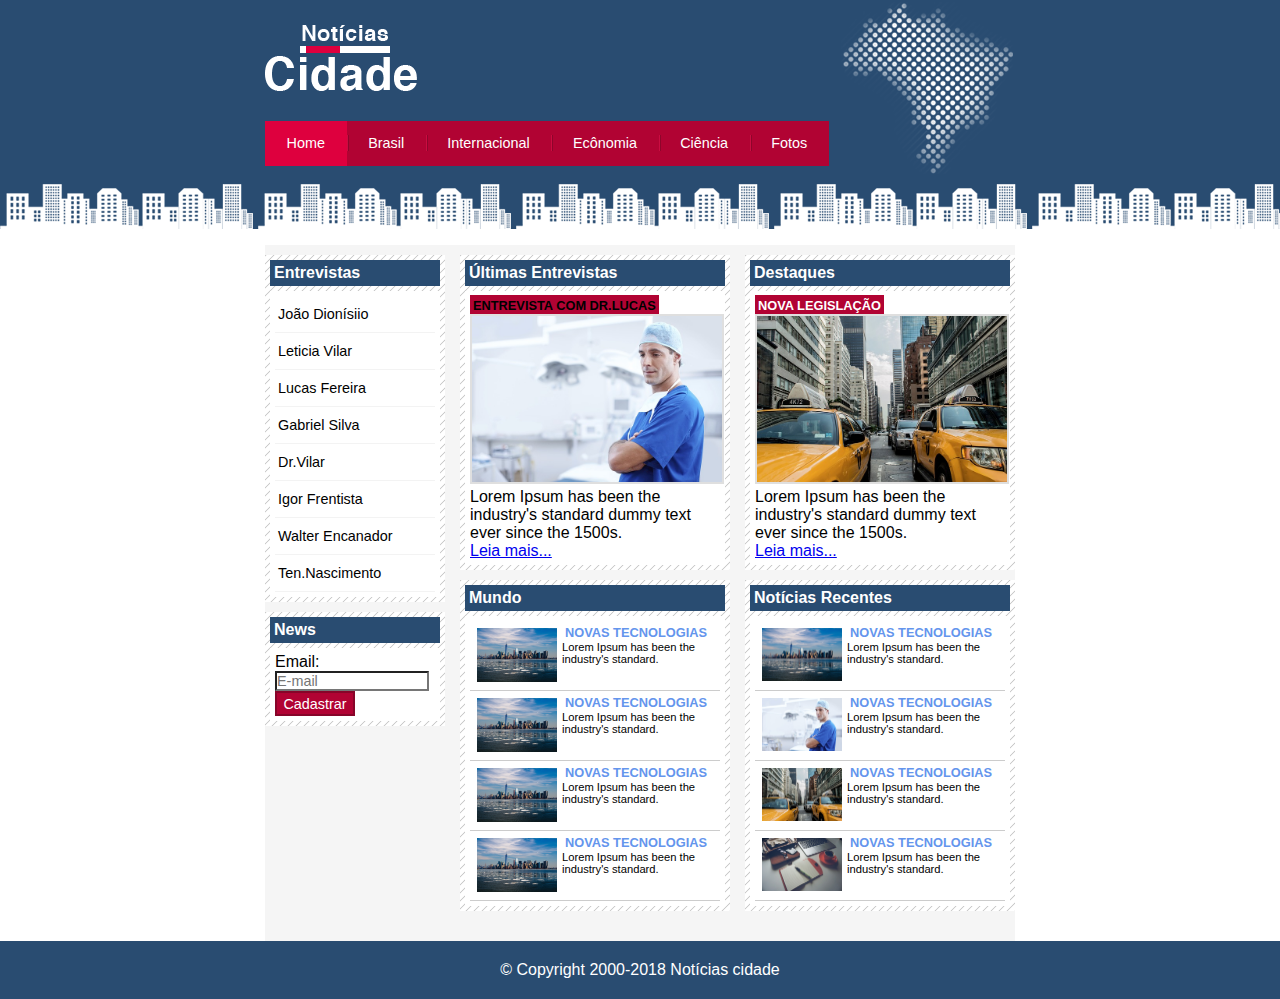
<file: index.html>
<!DOCTYPE html>
<html>
<head>
    <meta charset="UTF-8">
    <title>Notícias</title>
    <link rel="stylesheet" href="style.css" type="text/css">
</head>
<body class="home">
    <!--inicio do container-->
    <div id="container"> 
        <div id="logo">
            <img src="imagens/logo.png">
            <ul id="nave">
                <li class="primeiro"> 
                    <a id="home" href="index.html">Home</a>
                </li>
                <li> 
                    <a id="brasil" href="brasil.html">Brasil</a>
                </li>
                <li> 
                    <a id="internacional" href="">Internacional</a>
                </li>
                <li> 
                    <a id="economia" href="">Ecônomia</a>
                </li>
                <li> 
                    <a id="ciencias" href="">Ciência</a>
                </li>
                <li> 
                    <a id="fotos" href="foto.html">Fotos</a>
                </li>
            </ul>
        </div>
        <div id="conteudo"> <!--inicio do conteudo-->

            <div id="primario">
                <div class="caixa">
                    <h2>Últimas Entrevistas</h2>
                    <div class="caixa-conteudo ultimas-noticias foto">
                        <h3>Entrevista com DR.Lucas</h3>
                        <img src="imagens/doutor.jpg" width="100%">
                        <p>
                            Lorem Ipsum has been the industry's standard dummy text ever since the 1500s.
                        </p>
                        <a href="http://">Leia mais...</a>
                    </div>
                </div>
                <div class="caixa">
                    <h2>Mundo</h2>
                    <div class="caixa-conteudo">
                        <ul id="lista-noticias">
                            <li>
                                <a href="http://">
                                    <img src="imagens/cidade.jpg" width="80">
                                    <h3>novas tecnologias</h3>
                                    <p>
                                        Lorem Ipsum has been the industry's standard. 
                                    </p>

                                </a>
                            </li>
                            <li>
                                <a href="http://">
                                    <img src="imagens/cidade.jpg" width="80">
                                    <h3>novas tecnologias</h3>
                                    <p>
                                        Lorem Ipsum has been the industry's standard. 
                                    </p>

                                </a>
                            </li>
                            <li>
                                <a href="http://">
                                    <img src="imagens/cidade.jpg" width="80">
                                    <h3>novas tecnologias</h3>
                                    <p>
                                        Lorem Ipsum has been the industry's standard. 
                                    </p>

                                </a>
                            </li>
                            <li>
                                <a href="http://">
                                    <img src="imagens/cidade.jpg" width="80">
                                    <h3>novas tecnologias</h3>
                                    <p>
                                        Lorem Ipsum has been the industry's standard. 
                                    </p>

                                </a>
                            </li>
                        </ul>
                    </div>
                </div>


            </div>
            <div id="secundario">
                <div class="caixa">
                    <h2>Destaques</h2>
                    <div class="caixa-conteudo destaque foto">
                        <h3>Nova Legislação</h3>
                        <img src="imagens/taxi.jpg" width="100%">
                        <p>
                            Lorem Ipsum has been the industry's standard dummy text ever since the 1500s.
                        </p>
                        <a href="nova-legislacao.html">Leia mais...</a>
                    </div>

                </div>

                <div class="caixa">
                    <h2>Notícias Recentes</h2>
                    <div class="caixa-conteudo">
                        <ul id="lista-noticias">
                            <li>
                                <a href="http://">
                                    <img src="imagens/cidade.jpg" width="80">
                                    <h3>novas tecnologias</h3>
                                    <p>
                                        Lorem Ipsum has been the industry's standard. 
                                    </p>

                                </a>
                            </li>
                            <li>
                                <a href="http://">
                                    <img src="imagens/doutor.jpg" width="80">
                                    <h3>novas tecnologias</h3>
                                    <p>
                                        Lorem Ipsum has been the industry's standard. 
                                    </p>

                                </a>
                            </li>
                            <li>
                                <a href="http://">
                                    <img src="imagens/taxi.jpg" width="80">
                                    <h3>novas tecnologias</h3>
                                    <p>
                                        Lorem Ipsum has been the industry's standard. 
                                    </p>

                                </a>
                            </li>
                            <li>
                                <a href="http://">
                                    <img src="imagens/tecnologia.jpg" width="80">
                                    <h3>novas tecnologias</h3>
                                    <p>
                                        Lorem Ipsum has been the industry's standard. 
                                    </p>

                                </a>
                            </li>
                        </ul>
                    </div>
                </div>
            </div>
            <!--inicio da lateral-->
            <div id="lateral">
                 
                <div class="caixa">
                    <h2>Entrevistas</h2>
                    <div class="caixa-conteudo">
                        <ul>
                            <li><a href="http://">João Dionísiio</a></li>
                            <li><a href="http://">Leticia Vilar</a></li>
                            <li><a href="http://">Lucas Fereira</a></li>
                            <li><a href="http://">Gabriel Silva</a></li>
                            <li><a href="http://">Dr.Vilar</a></li>
                            <li><a href="http://">Igor Frentista</a></li>
                            <li><a href="http://">Walter Encanador</a></li>
                            <li><a href="http://">Ten.Nascimento</a></li>
                        </ul>
                    </div>

                </div>
                <div class="caixa">
                    <h2>News</h2>
                    <div class="caixa-conteudo">
                        <form>
                            <div>
                                <label for="email">Email:</label>
                                <input type="email" name="email" id="email" placeholder="E-mail">
                            </div>
                            <div>
                                <input type="submit" value="Cadastrar" class="submit">
                            </div>
                        </form>
                    </div>

                </div>

            </div>
            <!--final da lateral-->
            <div class="roda"></div>
            
        </div> <!--final do conteudo-->
    </div>
    <!--final do container-->
    <div id="rodape" style="clear: both;">
        <div id="roda">
            &copy; Copyright 2000-2018 Notícias cidade
        </div>
    </div>
    
</body>
</html>
</file>
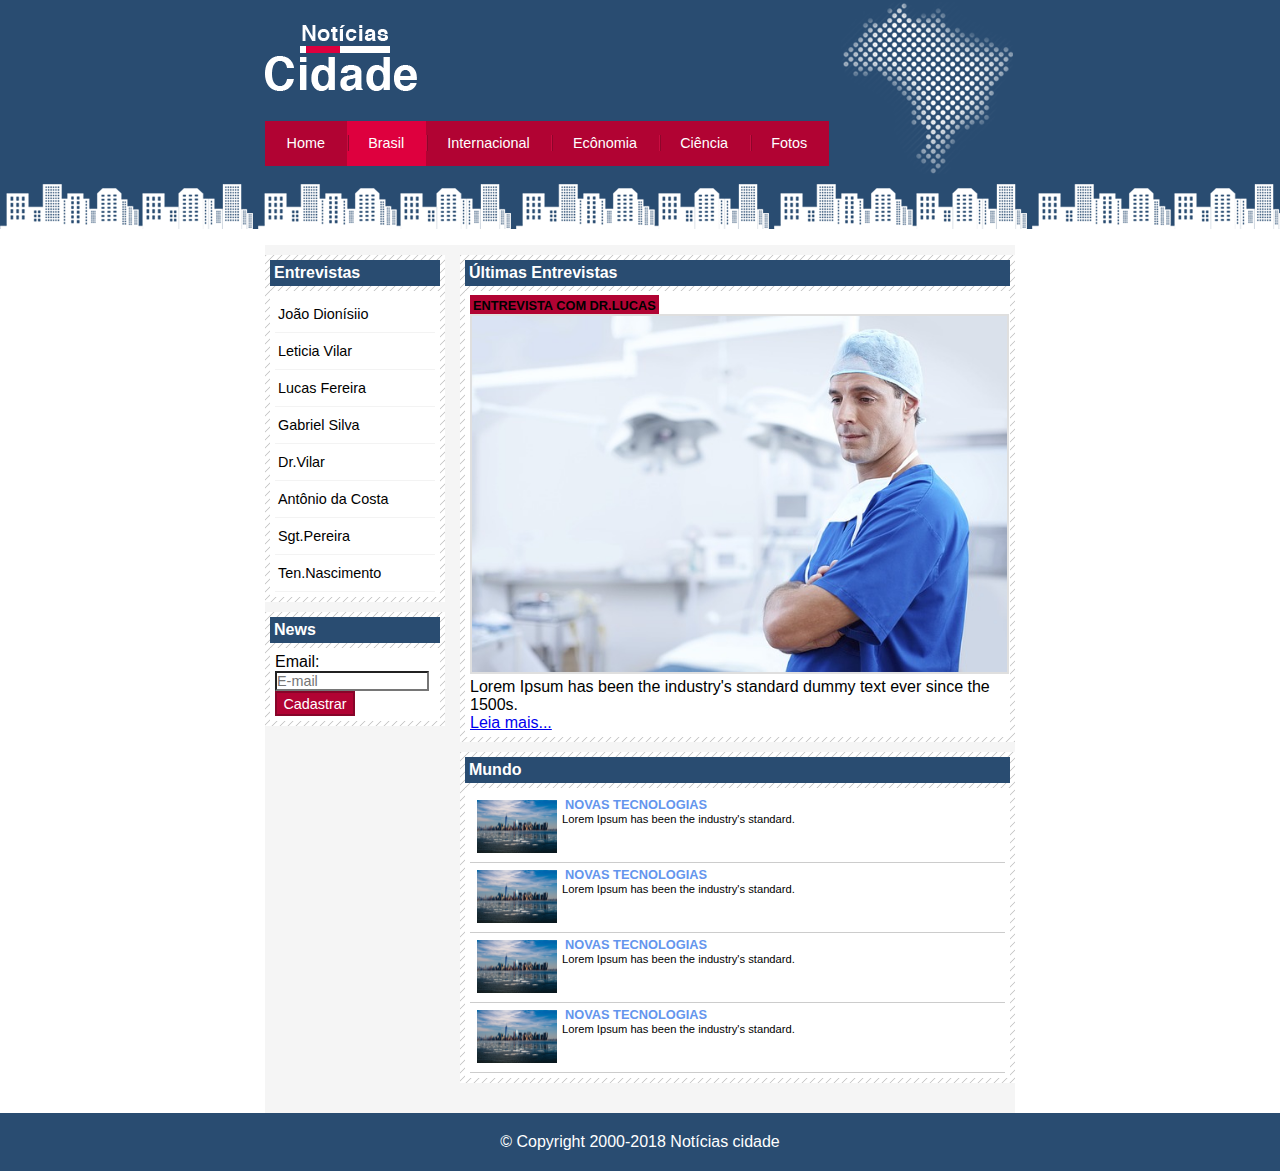
<file: brasil.html>
<!DOCTYPE html>
<html>
<head>
    <meta charset="UTF-8">
    <title>Notícias</title>
    <link rel="stylesheet" href="style.css" type="text/css">
</head>
<body id="duas-colunas" class="brasil">
    <!--inicio do container-->
    <div id="container"> 
        <div id="logo">
            <img src="imagens/logo.png">
            <ul id="nave">
                <li class="primeiro"> 
                    <a id="home" href="index.html">Home</a>
                </li>
                <li> 
                    <a id="brasil" href="brasil.html">Brasil</a>
                </li>
                <li> 
                    <a id="internacional" href="">Internacional</a>
                </li>
                <li> 
                    <a id="economia" href="">Ecônomia</a>
                </li>
                <li> 
                    <a id="ciencias" href="">Ciência</a>
                </li>
                <li> 
                    <a id="fotos" href="foto.html">Fotos</a>
                </li>
            </ul>
        </div>
        <div id="conteudo"> <!--inicio do conteudo-->

            <div id="primario">
                <div class="caixa">
                    <h2>Últimas Entrevistas</h2>
                    <div class="caixa-conteudo ultimas-noticias foto">
                        <h3>Entrevista com DR.Lucas</h3>
                        <img src="imagens/doutor.jpg" width="100%">
                        <p>
                            Lorem Ipsum has been the industry's standard dummy text ever since the 1500s.
                        </p>
                        <a href="http://">Leia mais...</a>
                    </div>
                </div>
                <div class="caixa">
                    <h2>Mundo</h2>
                    <div class="caixa-conteudo">
                        <ul id="lista-noticias">
                            <li>
                                <a href="http://">
                                    <img src="imagens/cidade.jpg" width="80">
                                    <h3>novas tecnologias</h3>
                                    <p>
                                        Lorem Ipsum has been the industry's standard. 
                                    </p>

                                </a>
                            </li>
                            <li>
                                <a href="http://">
                                    <img src="imagens/cidade.jpg" width="80">
                                    <h3>novas tecnologias</h3>
                                    <p>
                                        Lorem Ipsum has been the industry's standard. 
                                    </p>

                                </a>
                            </li>
                            <li>
                                <a href="http://">
                                    <img src="imagens/cidade.jpg" width="80">
                                    <h3>novas tecnologias</h3>
                                    <p>
                                        Lorem Ipsum has been the industry's standard. 
                                    </p>

                                </a>
                            </li>
                            <li>
                                <a href="http://">
                                    <img src="imagens/cidade.jpg" width="80">
                                    <h3>novas tecnologias</h3>
                                    <p>
                                        Lorem Ipsum has been the industry's standard. 
                                    </p>

                                </a>
                            </li>
                        </ul>
                    </div>
                </div>


            </div>
            
            <!--inicio da lateral-->
            <div id="lateral">
                 
                <div class="caixa">
                    <h2>Entrevistas</h2>
                    <div class="caixa-conteudo">
                        <ul>
                            <li><a href="http://">João Dionísiio</a></li>
                            <li><a href="http://">Leticia Vilar</a></li>
                            <li><a href="http://">Lucas Fereira</a></li>
                            <li><a href="http://">Gabriel Silva</a></li>
                            <li><a href="http://">Dr.Vilar</a></li>
                            <li><a href="http://">Antônio da Costa</a></li>
                            <li><a href="http://">Sgt.Pereira</a></li>
                            <li><a href="http://">Ten.Nascimento</a></li>
                        </ul>
                    </div>

                </div>
                <div class="caixa">
                    <h2>News</h2>
                    <div class="caixa-conteudo">
                        <form>
                            <div>
                                <label for="email">Email:</label>
                                <input type="email" name="email" id="email" placeholder="E-mail">
                            </div>
                            <div>
                                <input type="submit" value="Cadastrar" class="submit">
                            </div>
                        </form>
                    </div>

                </div>

            </div>
            <!--final da lateral-->
            <div class="roda"></div>
            
        </div> <!--final do conteudo-->
    </div>
    <!--final do container-->
    <div id="rodape" style="clear: both;">
        <div id="roda">
            &copy; Copyright 2000-2018 Notícias cidade
        </div>
    </div>
    
</body>
</html>
</file>
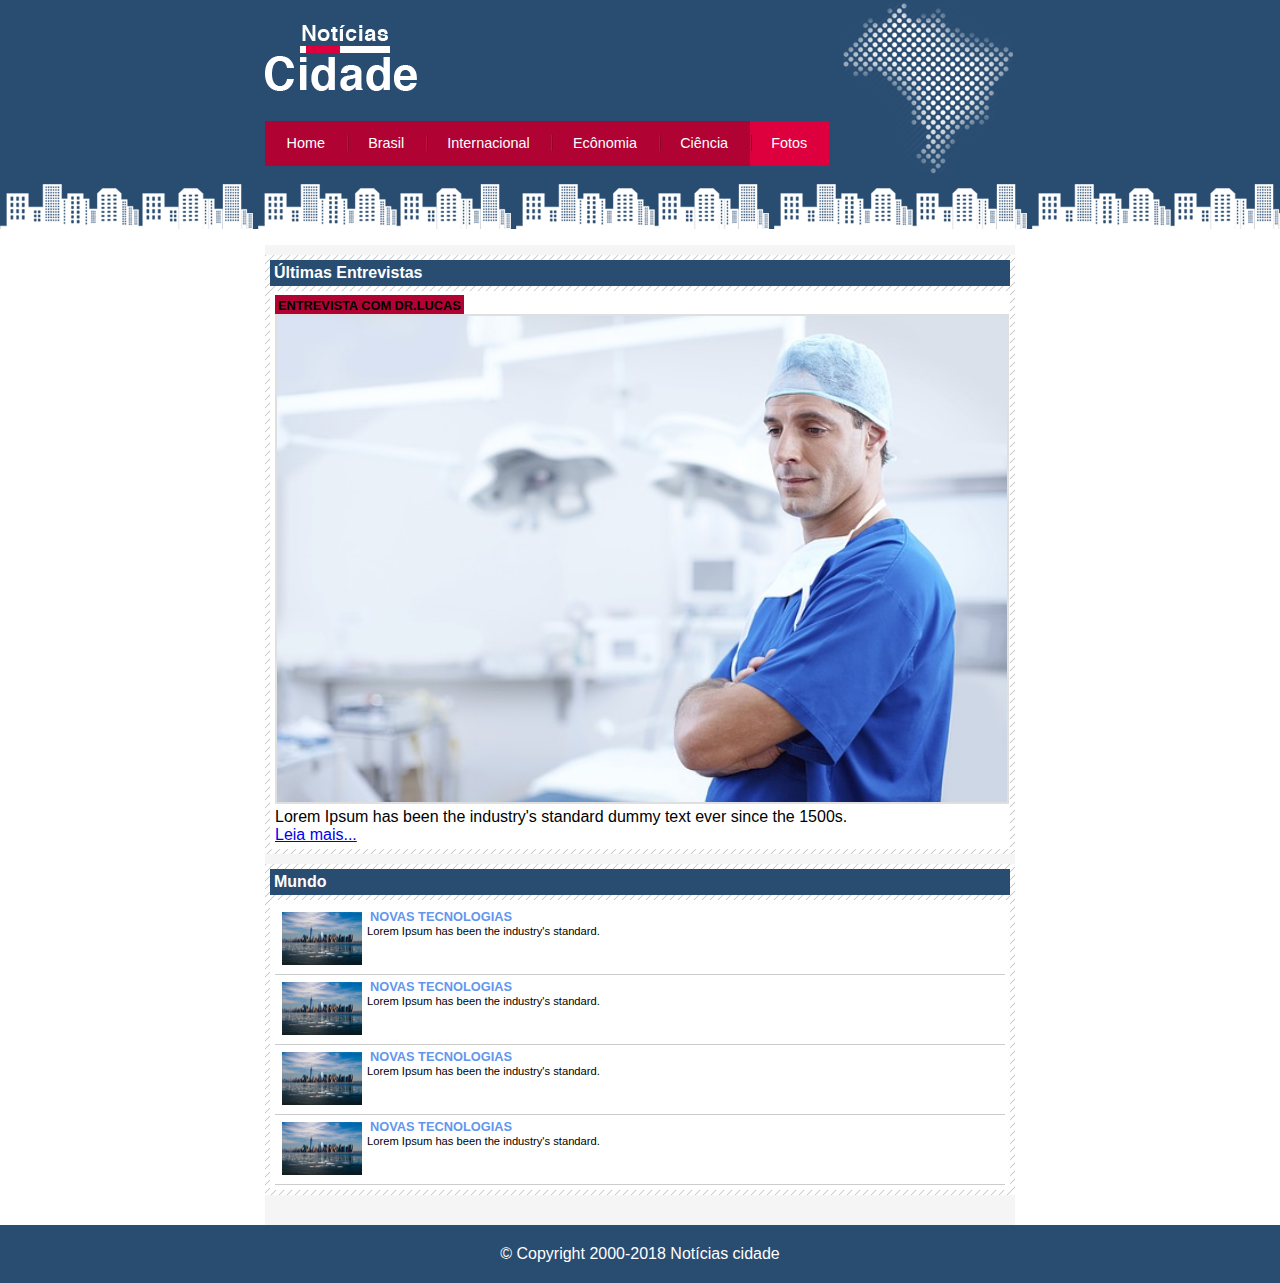
<file: foto.html>
<!DOCTYPE html>
<html>
<head>
    <meta charset="UTF-8">
    <title>Notícias</title>
    <link rel="stylesheet" href="style.css" type="text/css">
</head>
<body id="uma-colunas" class="fotos" >
    <!--inicio do container-->
    <div id="container"> 
        <div id="logo">
            <img src="imagens/logo.png">
            <ul id="nave">
                <li class="primeiro"> 
                    <a id="home" href="index.html">Home</a>
                </li>
                <li> 
                    <a id="brasil" href="brasil.html">Brasil</a>
                </li>
                <li> 
                    <a id="internacional" href="">Internacional</a>
                </li>
                <li> 
                    <a id="economia" href="">Ecônomia</a>
                </li>
                <li> 
                    <a id="ciencias" href="">Ciência</a>
                </li>
                <li> 
                    <a id="fotos" href="foto.html">Fotos</a>
                </li>
            </ul>
        </div>
        <div id="conteudo"> <!--inicio do conteudo-->

            <div id="primario">
                <div class="caixa">
                    <h2>Últimas Entrevistas</h2>
                    <div class="caixa-conteudo ultimas-noticias foto">
                        <h3>Entrevista com DR.Lucas</h3>
                        <img src="imagens/doutor.jpg" width="100%">
                        <p>
                            Lorem Ipsum has been the industry's standard dummy text ever since the 1500s.
                        </p>
                        <a href="http://">Leia mais...</a>
                    </div>
                </div>
                <div class="caixa">
                    <h2>Mundo</h2>
                    <div class="caixa-conteudo">
                        <ul id="lista-noticias">
                            <li>
                                <a href="http://">
                                    <img src="imagens/cidade.jpg" width="80">
                                    <h3>novas tecnologias</h3>
                                    <p>
                                        Lorem Ipsum has been the industry's standard. 
                                    </p>

                                </a>
                            </li>
                            <li>
                                <a href="http://">
                                    <img src="imagens/cidade.jpg" width="80">
                                    <h3>novas tecnologias</h3>
                                    <p>
                                        Lorem Ipsum has been the industry's standard. 
                                    </p>

                                </a>
                            </li>
                            <li>
                                <a href="http://">
                                    <img src="imagens/cidade.jpg" width="80">
                                    <h3>novas tecnologias</h3>
                                    <p>
                                        Lorem Ipsum has been the industry's standard. 
                                    </p>

                                </a>
                            </li>
                            <li>
                                <a href="http://">
                                    <img src="imagens/cidade.jpg" width="80">
                                    <h3>novas tecnologias</h3>
                                    <p>
                                        Lorem Ipsum has been the industry's standard. 
                                    </p>

                                </a>
                            </li>
                        </ul>
                    </div>
                </div>


            </div>
            
            <div class="roda"></div>
            
        </div> <!--final do conteudo-->
    </div>
    <!--final do container-->
    <div id="rodape" style="clear: both;">
        <div id="roda">
            &copy; Copyright 2000-2018 Notícias cidade
        </div>
    </div>
    
</body>
</html>
</file>
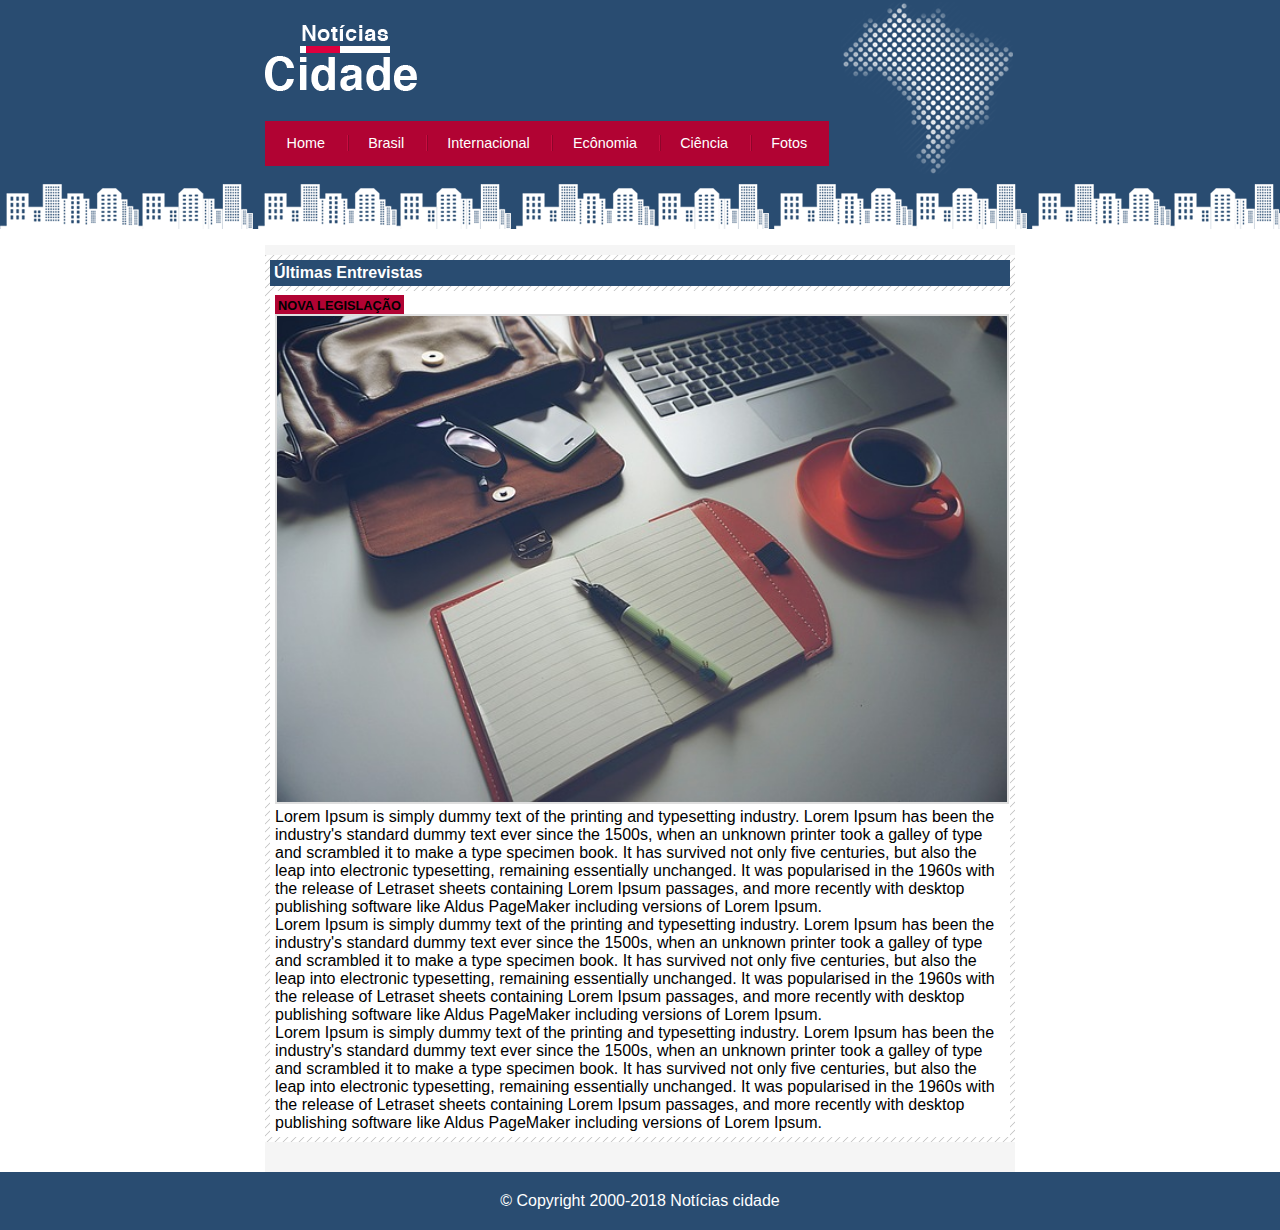
<file: nova-legislacao.html>
<!DOCTYPE html>
<html>
<head>
    <meta charset="UTF-8">
    <title>Notícias</title>
    <link rel="stylesheet" href="style.css" type="text/css">
</head>
<body id="uma-colunas"  >
    <!--inicio do container-->
    <div id="container"> 
        <div id="logo">
            <img src="imagens/logo.png">
            <ul id="nave">
                <li class="primeiro"> 
                    <a id="home" href="index.html">Home</a>
                </li>
                <li> 
                    <a id="brasil" href="brasil.html">Brasil</a>
                </li>
                <li> 
                    <a id="internacional" href="">Internacional</a>
                </li>
                <li> 
                    <a id="economia" href="">Ecônomia</a>
                </li>
                <li> 
                    <a id="ciencias" href="">Ciência</a>
                </li>
                <li> 
                    <a id="fotos" href="foto.html">Fotos</a>
                </li>
            </ul>
        </div>
        <div id="conteudo"> <!--inicio do conteudo-->

            <div id="primario">
                <div class="caixa">
                    <h2>Últimas Entrevistas</h2>
                    <div class="caixa-conteudo ultimas-noticias foto">
                        <h3>Nova Legislação</h3>
                        <img src="imagens/tecnologia.jpg" width="100%">
                        <p>
                            Lorem Ipsum is simply dummy text of the printing and typesetting industry. Lorem Ipsum has been the industry's standard dummy text ever since the 1500s, when an unknown printer took a galley of type and scrambled it to make a type specimen book. It has survived not only five centuries, but also the leap into electronic typesetting, remaining essentially unchanged. It was popularised in the 1960s with the release of Letraset sheets containing Lorem Ipsum passages, and more recently with desktop publishing software like Aldus PageMaker including versions of Lorem Ipsum.
                        </p>
                        <p>
                            Lorem Ipsum is simply dummy text of the printing and typesetting industry. Lorem Ipsum has been the industry's standard dummy text ever since the 1500s, when an unknown printer took a galley of type and scrambled it to make a type specimen book. It has survived not only five centuries, but also the leap into electronic typesetting, remaining essentially unchanged. It was popularised in the 1960s with the release of Letraset sheets containing Lorem Ipsum passages, and more recently with desktop publishing software like Aldus PageMaker including versions of Lorem Ipsum.
                        </p>
                        <p>
                            Lorem Ipsum is simply dummy text of the printing and typesetting industry. Lorem Ipsum has been the industry's standard dummy text ever since the 1500s, when an unknown printer took a galley of type and scrambled it to make a type specimen book. It has survived not only five centuries, but also the leap into electronic typesetting, remaining essentially unchanged. It was popularised in the 1960s with the release of Letraset sheets containing Lorem Ipsum passages, and more recently with desktop publishing software like Aldus PageMaker including versions of Lorem Ipsum.
                        </p>
                    </div>
                </div>
                


            </div>
            
            <div class="roda"></div>
            
        </div> <!--final do conteudo-->
    </div>
    <!--final do container-->
    <div id="rodape" style="clear: both;">
        <div id="roda">
            &copy; Copyright 2000-2018 Notícias cidade
        </div>
    </div>
    
</body>
</html>
</file>
<file: style.css>
*{
    margin: 0px;
    padding: 0px;
}

body{
    background: url(imagens/fundo.png) repeat-x;  
    font-family: Arial, Helvetica, sans-serif; 
}
#container{
    width: 750px;
    margin: 0 auto;
}
#logo{
    padding-top: 25px;
    height: 160px;
    background: url(imagens/detalhe-topo.png) no-repeat right top;

}
#logo img{
    float: left;
}
ul{
    margin: 0px;
    padding: 0px;
    list-style: none;
}
#logo ul{
    clear: both;
    background: #b10333;
    margin-top: 30px;
    float: left;
}
#logo ul li{
    float: left;
}
#logo ul a{
    font-size: 0.9em;
    display: block;
    padding: 0.5em 1.5em;
    line-height: 2.1em;
    text-decoration: none;
    color: #FFF;
    background: url(imagens/divisor.png) no-repeat left center;
}
#logo ul .primeiro a{
    background: none;
}
#logo ul a:hover{
    color: #69001d;
}
body.home #nave a#home,
body.brasil #nave a#brasil,
body.internacional #nave a#internacional,
body.economia #nave a#economia,
body.ciencia #nave a#ciencia,
body.fotos #nave a#fotos{
    color: #FFF;
    background-color: #de003e;
    cursor: text;
}
#conteudo{
    background: #f5f5f5;
    margin-top: 60px;
}
#primario{
    width: 270px;
    float: left;
    margin: 0 0 20px 195px;
    
}
#duas-colunas #primario{
    width: 555px;
    background-color: #f5f5f5;  
}
#uma-colunas #primario{
    width: 750px;
    background-color: #f5f5f5;
    margin: 0 0 20px 0px;
    
}


#secundario{
    float: left;
    width: 270px;
    margin: 0 0 20px 15px;
}
/*Formatando Img*/
.foto img{
    border: 2px solid #dfdfdf;
}

/*Formatando cabeçalhos*/
h3{
    text-transform: uppercase; /*deix EM MAISCULO*/
    display: inline;
    font-size: 0.8em;
    padding: 3px;
}
/*colca a class a frente para agrupar varios na div*/
.destaque h3{
    color: #FFF;
    background: #b10333;

}
.ultimas-noticias h3{
    color: black;
    background: #b10333;
}
/*Formatando links*/
a .linkss{
    color: #de003e;
}
/*formatação de lista de noticias*/
#lista-noticias li{
    padding: 2px;
    border-bottom: 1px solid #ccc;
    height: 65px;
}
#lista-noticias li a img{
    float: left;
    padding: 5px;
}
#lista-noticias li a{
    text-decoration: none;

}
#lista-noticias li a h3{
    font-size: 0.8em;
    color: cornflowerblue;
}
#lista-noticias li a p{
    font-size: 0.7em;
    color: black;
}
#lista-noticias li:hover{
    background: rgba(169, 169, 169, 0.274);
}

#lateral{
    float: left;
    width: 180px;
    margin: 0 0 20px -750px;
}

.caixa{
    margin: 10px 0;
    background: #f3f3f3 url(imagens/fundo-caixa.png);
    padding: 5px;
}
.caixa h2{
    font-size: 1em;
    background-color: #294c71;
    color: #FFF;
    padding: 4px;
}
.caixa-conteudo{
    background-color: #FFF;
    padding: 5px;
    margin-top: 5px;
}
/* formataçao da lateral*/
#lateral ul a{
    text-decoration: none;
    font-size: 0.9em;
    display: block;
    line-height: 30px;
    color: #000;
    padding: 3px;
    border-bottom: 1px solid #f3f3f3;
}
#lateral ul a:hover{
    background: #f9f9f9 url(imagens/marcador.png) no-repeat left center;
    color: #a1a1a1;
    padding-left: 20px;
}

label{
    display: block;
    cursor: pointer;
}
input{
    font-size: 0.9em;
    background-color: #FFF;
    width: 150px;
}
input.submit{
    width: 80px;
    height: 25px;
    background-color: #b10333;
    color: #FFF;
    border: 2px solid #870529;
    cursor: pointer;
}

 
.roda{
    clear: both;
}

#rodape{
    background: #294c71;
    padding: 20px;
}
#roda{
    width: 750px;
    margin: 0 auto;
    color: #FFF;
    text-align: center;
}
</file>
